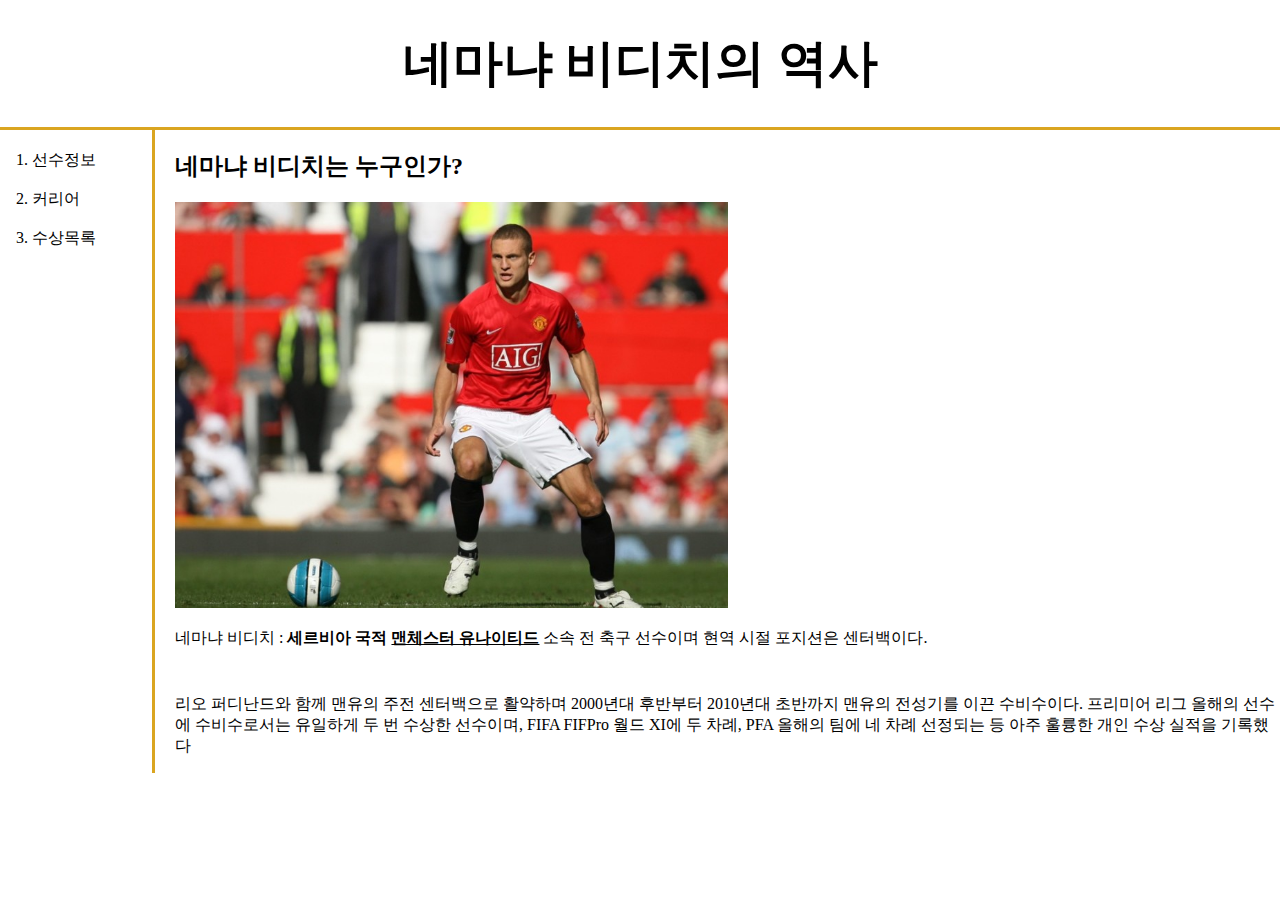
<file: index.html>
<!doctype html>
<html>

<head>
    <title>history of nemanja vidic</title>
    <meta charset="utf-8">
    <link rel="stylesheet" href="style.css"
</head>

<body>
    <h1><a href="index.html"> 네마냐 비디치의 역사</a></h1>
    <div id="grid">
    <ol>
        
        <li><a href="1.html">선수정보</a></li><br>
        <li><a href="2.html">커리어</a><br></li><br>
        <li><a href="3.html">수상목록</a><br></li><br>
    </ol>
    <div id="lemon">
        <p><h2>네마냐 비디치는 누구인가?</h2></p>
    <img src="vidi4.jpg" width="50%">
    <p>네마냐 비디치 : <strong>세르비아 국적 <u><a href="https://www.manutd.com/en" target="blank" title="html5 speicification">맨체스터 유나이티드</a></u></strong> 소속 전 축구 선수이며 현역 시절 포지션은 센터백이다.</p>
    <p style="margin-top:45px;">리오 퍼디난드와 함께 맨유의 주전 센터백으로 활약하며 2000년대 후반부터 2010년대 초반까지 맨유의 전성기를 이끈 수비수이다. 프리미어 리그 올해의 선수에
        수비수로서는 유일하게 두 번 수상한 선수이며, FIFA FIFPro 월드 XI에 두 차례, PFA 올해의 팀에 네 차례 선정되는 등 아주 훌륭한 개인 수상 실적을 기록했다</p> </div>
    </div>
</body>

</html>
</file>
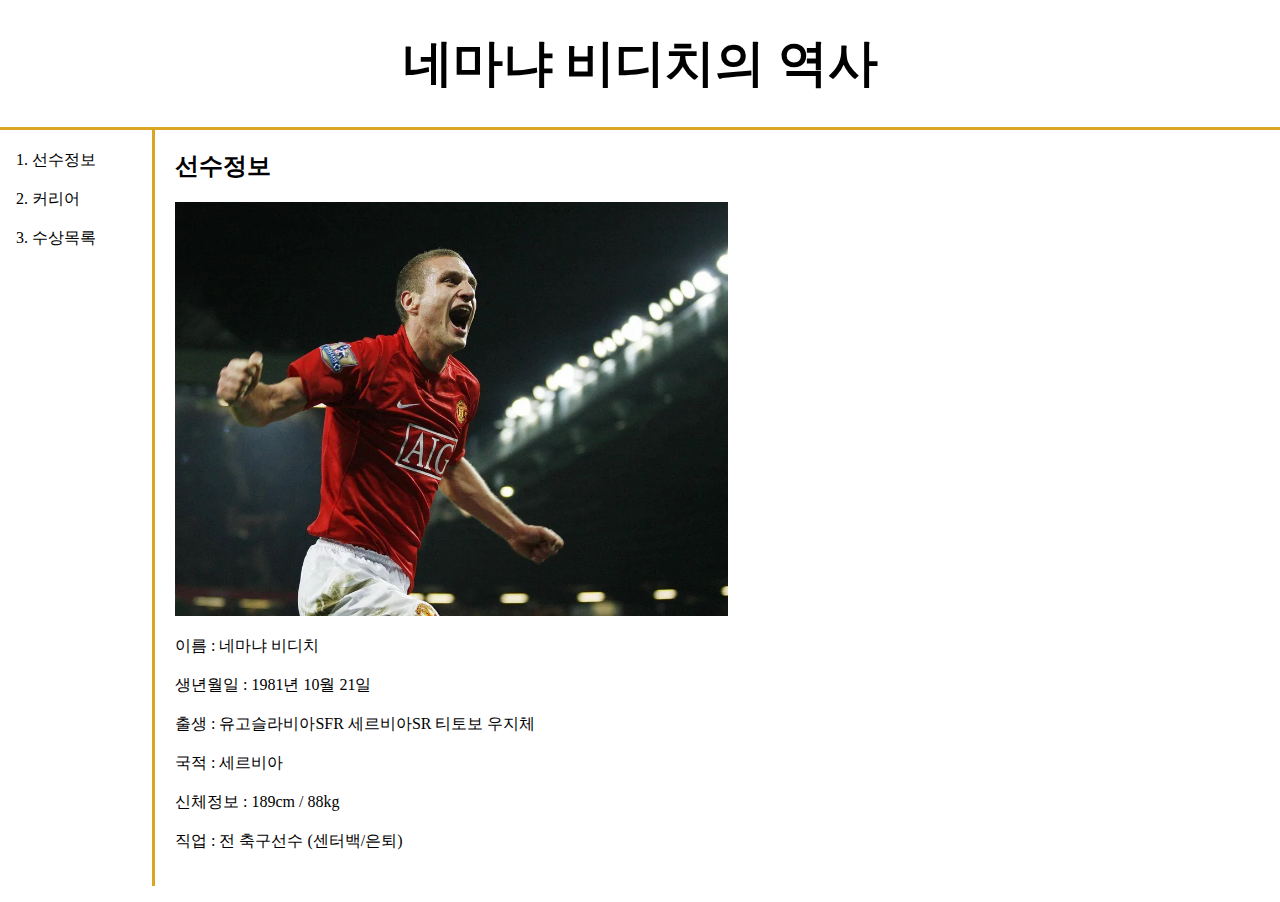
<file: 1.html>
<!doctype html>
<html>

<head>
    <title>history of nemanja vidic</title>
    <meta charset="utf-8">
    <link rel="stylesheet" href="style.css"
   
        
</head>

<body>
    <h1><a href="index.html"> 네마냐 비디치의 역사</a></h1>
    <div id="grid">
    <ol>
        
        <li><a href="1.html">선수정보</a></li><br>
        <li><a href="2.html">커리어</a><br></li><br>
        <li><a href="3.html">수상목록</a><br></li><br>
    </ol>
    <div id="lemon">
        <p><h2>선수정보</h2></p>
    <img src="vidi3.jpg" width="50%">
    <p>이름 : 네마냐 비디치<br><br>
        생년월일 : 1981년 10월 21일<br><br>
        출생 : 유고슬라비아SFR 세르비아SR 티토보 우지체<br><br>
        국적 : 세르비아<br><br>
        신체정보 : 189cm / 88kg<br><br>
        직업 : 전 축구선수 (센터백/은퇴)<br><br>
        
    </div></div></p>
</body>

</html>
</file>
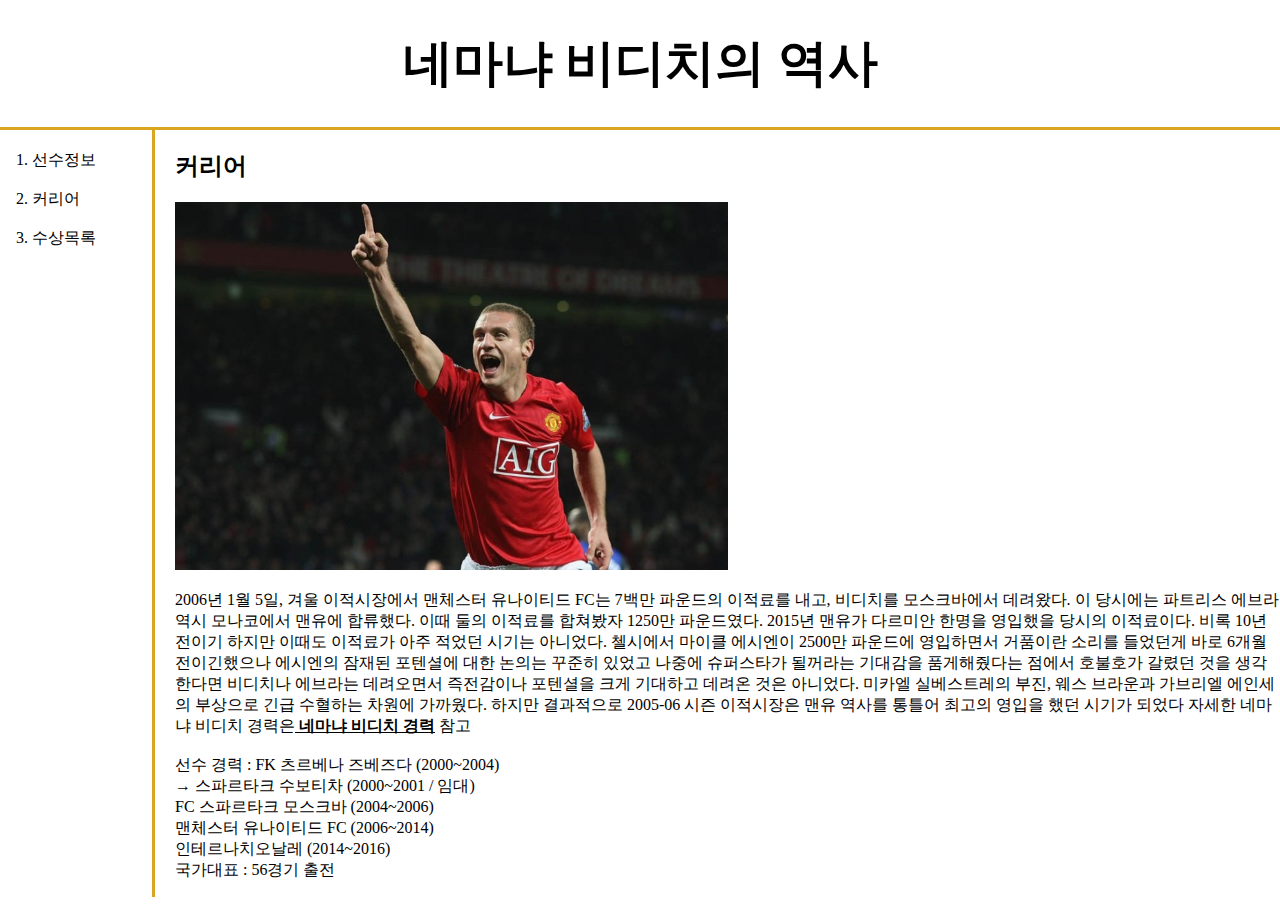
<file: 2.html>
<!doctype html>
<html>

<head>
    <title>history of nemanja vidic</title>
    <meta charset="utf-8">
    <link rel="stylesheet" href="style.css"
</head>

<body>
    <h1><a href="index.html"> 네마냐 비디치의 역사</a></h1>
    <div id="grid">
    <ol>
        <li><a href="1.html">선수정보</a></li><br>
        <li><a href="2.html">커리어</a><br></li><br>
        <li><a href="3.html">수상목록</a><br></li><br>
    </ol>
    <div id="lemon">
        <p><h2>커리어</h2></p>
    <img src="vidic.jpg" width="50%">
    <p>2006년 1월 5일, 겨울 이적시장에서 맨체스터 유나이티드 FC는 7백만 파운드의 이적료를 내고, 비디치를 모스크바에서 데려왔다. 이 당시에는 파트리스 에브라 역시 모나코에서 맨유에 합류했다. 이때 둘의 이적료를 합쳐봤자 1250만 파운드였다. 2015년 맨유가 다르미안 한명을 영입했을 당시의 이적료이다. 비록 10년 전이기 하지만 이때도 이적료가 아주 적었던 시기는 아니었다. 첼시에서 마이클 에시엔이 2500만 파운드에 영입하면서 거품이란 소리를 들었던게 바로 6개월 전이긴했으나 에시엔의 잠재된 포텐셜에 대한 논의는 꾸준히 있었고 나중에 슈퍼스타가 될꺼라는 기대감을 품게해줬다는 점에서 호불호가 갈렸던 것을 생각한다면 비디치나 에브라는 데려오면서 즉전감이나 포텐셜을 크게 기대하고 데려온 것은 아니었다. 미카엘 실베스트레의 부진, 웨스 브라운과 가브리엘 에인세의 부상으로 긴급 수혈하는 차원에 가까웠다. 하지만 결과적으로 2005-06 시즌 이적시장은 맨유 역사를 통틀어 최고의 영입을 했던 시기가 되었다
        자세한 네마냐 비디치 경력은<u><a href="https://namu.wiki/w/%EB%84%A4%EB%A7%88%EB%83%90%20%EB%B9%84%EB%94%94%EC%B9%98#s-5.2" target="blank" title="html5 speicification"> <strong>네마냐 비디치 경력</strong></a></u> 참고 <br><br>  
        선수 경력 : FK 츠르베나 즈베즈다 (2000~2004)<br>
        → 스파르타크 수보티차 (2000~2001 / 임대)<br>
        FC 스파르타크 모스크바 (2004~2006)<br>
        맨체스터 유나이티드 FC (2006~2014)<br>
        인테르나치오날레 (2014~2016)<br>
        국가대표 : 56경기 출전<br>
    </div></div></p>
</body>

</html>
</file>
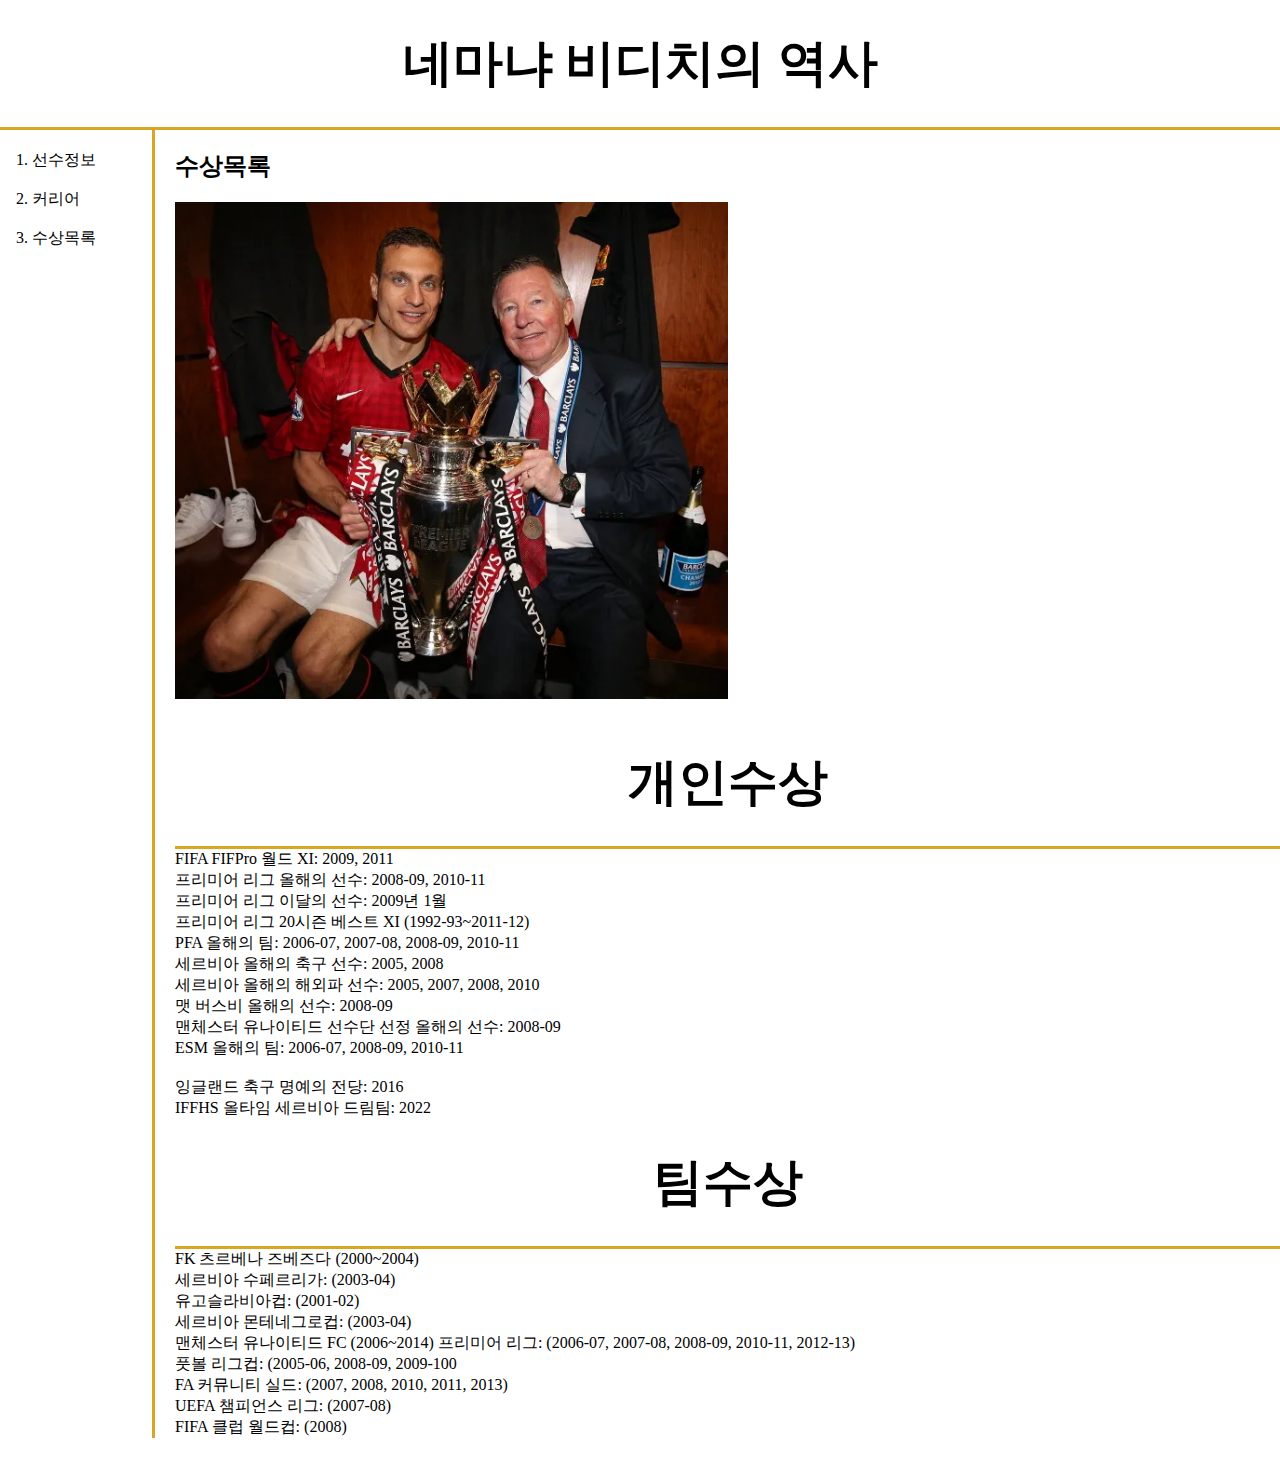
<file: 3.html>
<!doctype html>
<html>

<head>
    <title>history of nemanja vidic</title>
    <meta charset="utf-8">
    <link rel="stylesheet" href="style.css"
</head>

<body>
    <h1><a href="index.html"> 네마냐 비디치의 역사</a></h1>
    <div id="grid">
    <ol>
        <li><a href="1.html">선수정보</a></li><br>
        <li><a href="2.html">커리어</a><br></li><br>
        <li><a href="3.html">수상목록</a><br></li><br>
    </ol>
    <div id="lemon">
        <p><h2>수상목록</h2></p>
    <img src="vidi2.jpg" width="50%">
    <p><h1>개인수상</h1>

        FIFA FIFPro 월드 XI: 2009, 2011<br>
        프리미어 리그 올해의 선수: 2008-09, 2010-11<br>
        프리미어 리그 이달의 선수: 2009년 1월<br>
        프리미어 리그 20시즌 베스트 XI (1992-93~2011-12)<br>
        PFA 올해의 팀: 2006-07, 2007-08, 2008-09, 2010-11<br>
        세르비아 올해의 축구 선수: 2005, 2008<br>
        세르비아 올해의 해외파 선수: 2005, 2007, 2008, 2010<br>
        맷 버스비 올해의 선수: 2008-09<br>
        맨체스터 유나이티드 선수단 선정 올해의 선수: 2008-09<br>
        ESM 올해의 팀: 2006-07, 2008-09, 2010-11<br><br>
        잉글랜드 축구 명예의 전당: 2016<br>
        IFFHS 올타임 세르비아 드림팀: 2022<br>
    <h1>팀수상</h1>

    FK 츠르베나 즈베즈다 (2000~2004)<br>
    세르비아 수페르리가: (2003-04)<br>
    유고슬라비아컵: (2001-02)<br>
    세르비아 몬테네그로컵: (2003-04)<br>
    맨체스터 유나이티드 FC (2006~2014)
    프리미어 리그: (2006-07, 2007-08, 2008-09, 2010-11, 2012-13)<br>
    풋볼 리그컵: (2005-06, 2008-09, 2009-100<br>
    FA 커뮤니티 실드: (2007, 2008, 2010, 2011, 2013)<br>
    UEFA 챔피언스 리그: (2007-08)<br>
    FIFA 클럽 월드컵: (2008)</div></div><br></p>
</body>

</html>
</file>
<file: style.css>
body{
    margin:0;
}
a{
    color:black;
    text-decoration:none;
}
h1{
    font-size: 50px;
    text-align: center;
    border-bottom: 3px solid goldenrod;
    margin:0;
    padding:30px

}
ol{
    border-right: 3px solid goldenrod;
width:100px;
margin:0;
padding:20px;
}

#grid{
    display: grid;
    grid-template-columns:150px 1fr;
}

#grid ol{
    padding-left:32px;
}

#lemon{
    padding-left:25px;
}

    
@media(max-width:800px){

    #grid{
    display: block;}
    ol{
    border-right:none}
    h1{
    border-bottom: none
    
}

}
</file>
